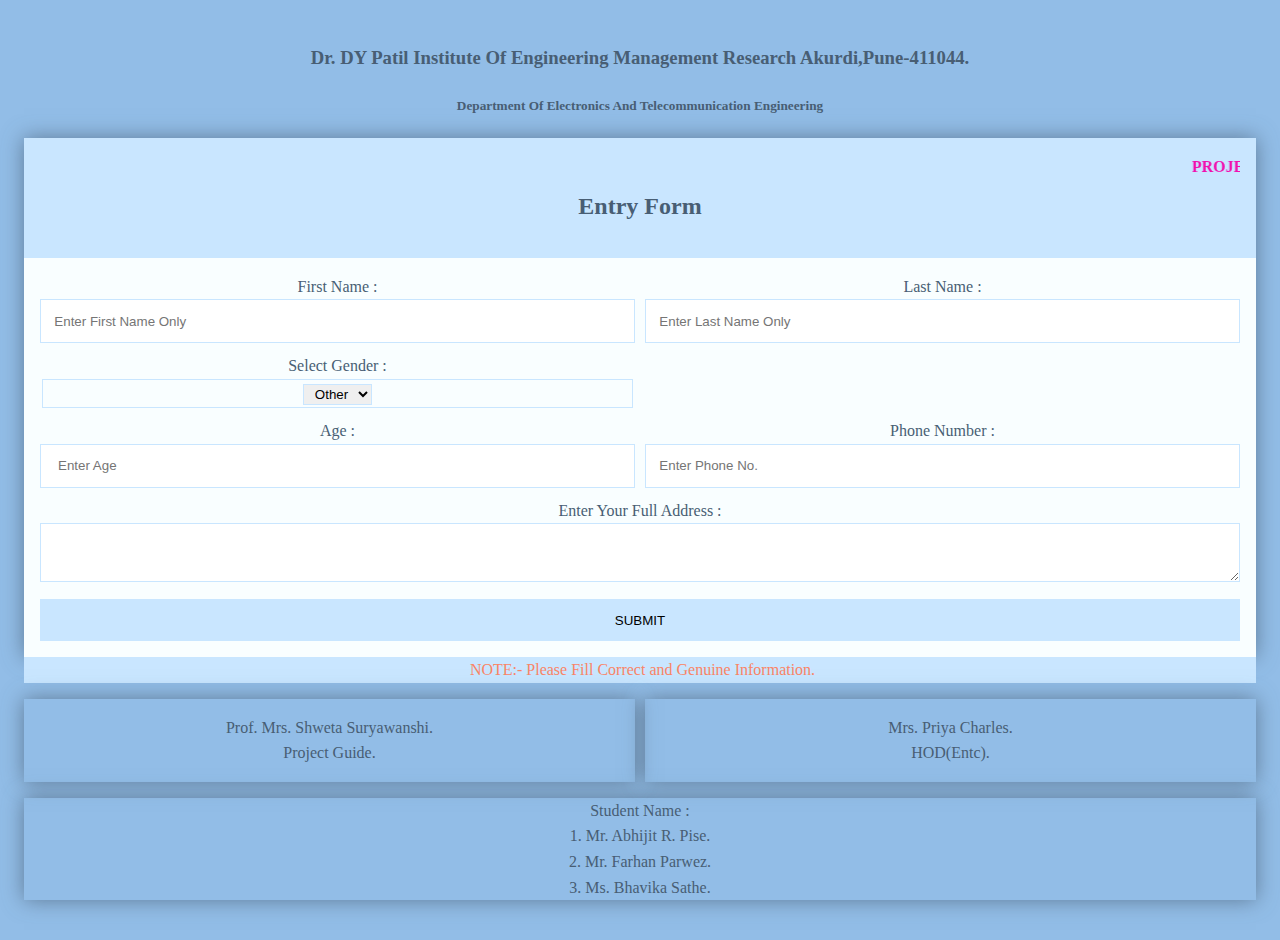
<file: contact/index.html>
<!DOCTYPE html>
<html lang="en">
<head>
  <meta charset="UTF-8">
  <meta name="viewport" content="width=device-width, initial-scale=1.0">
  <meta http-equiv="X-UA-Compatible" content="ie=edge">
  <title>Abhijit-Pise</title>
  <link rel="stylesheet" href="style.css">
</head>
<body>
  <div class="container">
    <h3 class="brand">Dr. DY Patil Institute Of Engineering Management Research Akurdi,Pune-411044.</h3>
    <h5 class="brand">Department Of Electronics And Telecommunication Engineering</h5>
    <div class="wrapper">
      <div class="head1">
           <marquee class="marquee" direction="left"><B>PROJECT NAME :-</B>  <q>IOT IN HEALTHCARE SECTOR- COVID-19 PATIENT MONITORING SYSTEM. </q> </marquee>
           <h2>Entry Form</h2> 
      </div>  
      <div class="contact"> 
            <div class="alert">Your Data Is Successfully Saved!...</div> 
        <form id="contactForm">
          <p>   
            <label for="First">First Name : </label>
            <input type="text" placeholder="Enter First Name Only" name="First" id="First" required>
          </p> 
          <p>       
            <label for="Last">Last Name : </label>
            <input type="text" placeholder="Enter Last Name Only" name="Last" id="Last" required>
          </p>
          <span class="sp">   
          <label for="fieldset">Select Gender : </label> 
          <fieldset class="fieldset"  >
              <select name="" id="fielset" class="fieldset" > 
                  <option value="Male">Male</option>
                  <option value="Female">Female</option>
                  <option value="Other" selected>Other</option> 
              </select>     
          </fieldset> 
          </span> 
          <br>  
          <p>
            <label for="Age">Age :</label>
            <input type="number" placeholder=" Enter Age " name="Age" id="Age"  required>
          </p>  
          <p>
            <label for="phone">Phone Number :</label>
            <input type="text" placeholder="Enter Phone No." name="phone" id="phone" required>
          </p>
          <p class="full">
            <label for="message">Enter Your Full Address :</label>
            <textarea name="message" rows="2" id="message" required></textarea>
          </p>
          <p class="full">
            <button type="submit">Submit</button>
          </p>
        </form>
      </div> 
    </div>
          <h4 class="head1 h4s">NOTE:- Please Fill Correct and Genuine Information.</h4>
     
    <footer class="foot">
      <div class="fsize">
         <ul>
           <li>Prof. Mrs. Shweta Suryawanshi.</li>
           <li> Project Guide.</li>
         </ul>
      </div> 
      <div class="fsize">
        <ul>
        <li>Mrs. Priya Charles.</li>
          <li> HOD(Entc).</li>
        </ul>
     </div>  
     
    </footer>
    <div class="fsize hod" >
      <ul>
        <li>Student Name :</li>
        <li>1. Mr. Abhijit R. Pise.</li>
        <li>2. Mr. Farhan Parwez.</li>
        <li>3. Ms. Bhavika Sathe.</li>
      </ul>
      
   </div> 
  </div>

  <!-- <script src="https://www.gstatic.com/firebasejs/4.3.0/firebase.js"></script> -->
  <!-- <script src="https://www.gstatic.com/firebasejs/8.3.1/firebase-analytics.js"></script> -->
  <script src="main.js"></script>
</body>
</html>
</file>
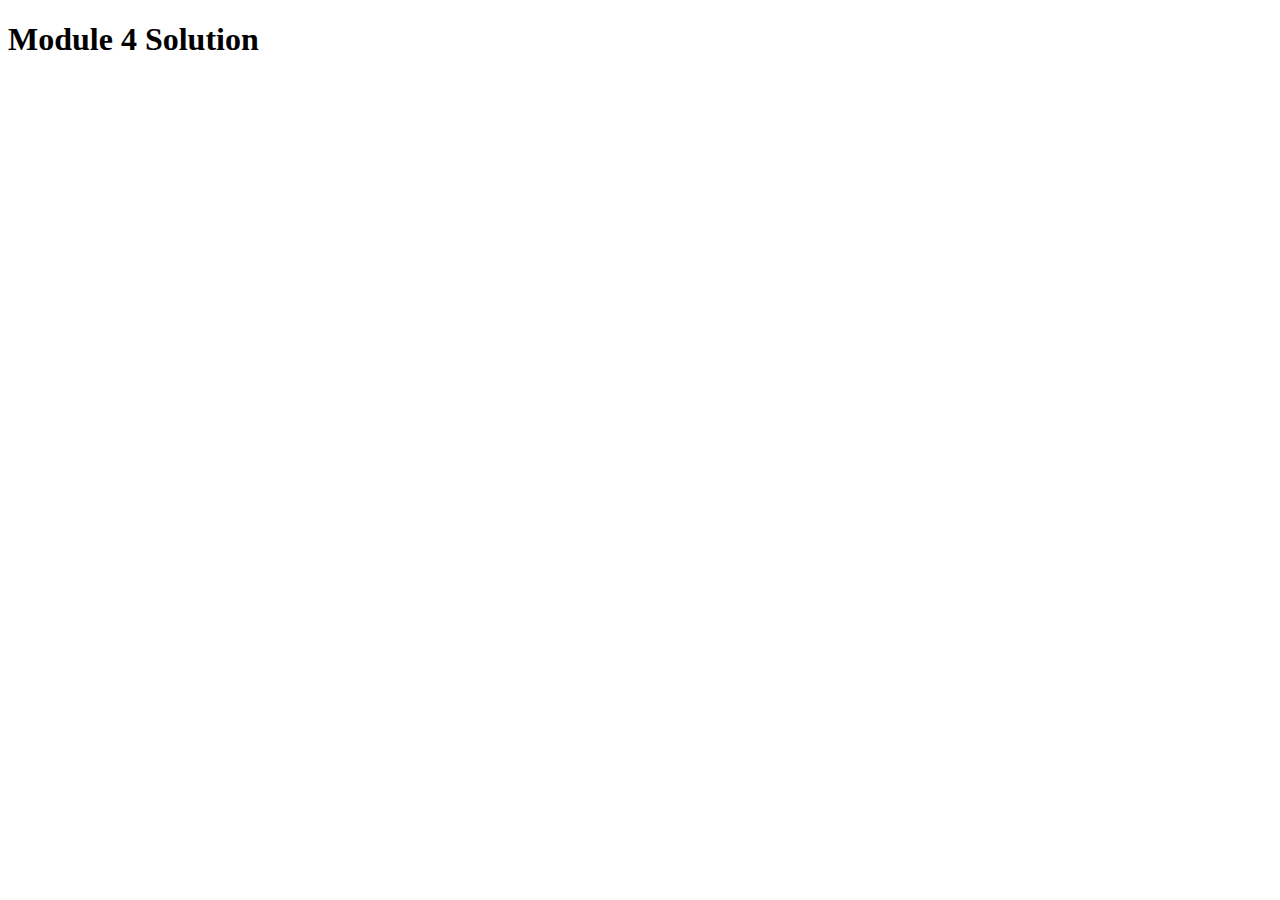
<file: week4coursera/index.html>
<!DOCTYPE html>
<html>
<head>
  <meta charset="utf-8">
  <title>Module 4 Solution Starter</title>
  <script src="hello.js"></script>
  <script src="bye.js"></script>
  <script src="scripts.js"></script>
</head>
<body>
  <h1>Module 4 Solution </h1>
</body>
</html>
</file>
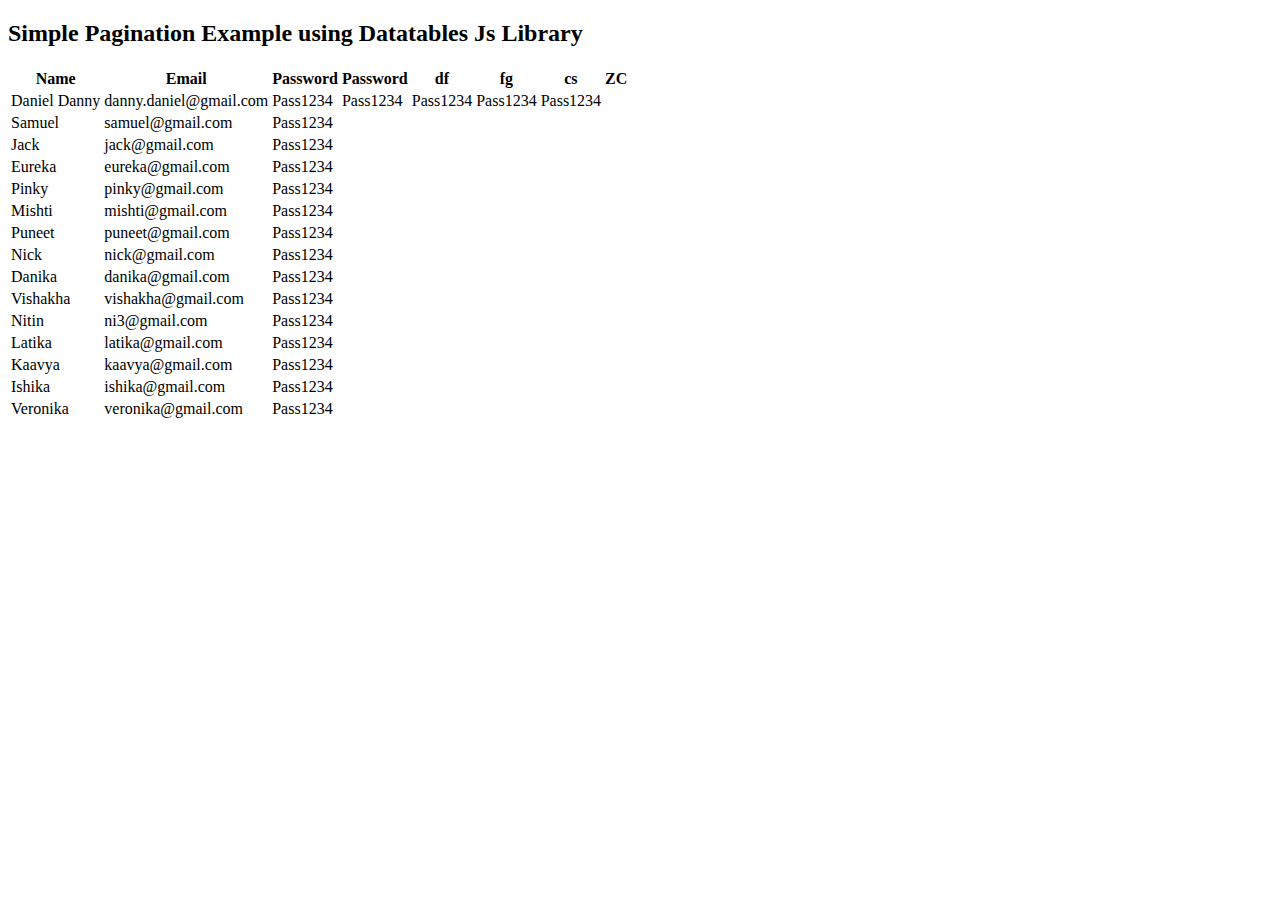
<file: table.html>
<!DOCTYPE html>
<html>
<head>
    <meta charset="utf-8" />
    <meta http-equiv="X-UA-Compatible" content="IE=edge">
    <title>Data Tables</title>
    <meta name="viewport" content="width=device-width, initial-scale=1">
    <link rel="stylesheet" href="https://stackpath.bootstrapcdn.com/bootstrap/4.2.1/css/bootstrap.min.css" integrity="sha384-GJzZqFGwb1QTTN6wy59ffF1BuGJpLSa9DkKMp0DgiMDm4iYMj70gZWKYbI706tWS" crossorigin="anonymous">
    <script src="https://code.jquery.com/jquery-3.3.1.slim.min.js" integrity="sha384-q8i/X+965DzO0rT7abK41JStQIAqVgRVzpbzo5smXKp4YfRvH+8abtTE1Pi6jizo" crossorigin="anonymous"></script>
    <script src="https://cdnjs.cloudflare.com/ajax/libs/popper.js/1.14.6/umd/popper.min.js" integrity="sha384-wHAiFfRlMFy6i5SRaxvfOCifBUQy1xHdJ/yoi7FRNXMRBu5WHdZYu1hA6ZOblgut" crossorigin="anonymous"></script>
    <script src="https://stackpath.bootstrapcdn.com/bootstrap/4.2.1/js/bootstrap.min.js" integrity="sha384-B0UglyR+jN6CkvvICOB2joaf5I4l3gm9GU6Hc1og6Ls7i6U/mkkaduKaBhlAXv9k" crossorigin="anonymous"></script>

    <script
  src="http://code.jquery.com/jquery-3.3.1.min.js"
  integrity="sha256-FgpCb/KJQlLNfOu91ta32o/NMZxltwRo8QtmkMRdAu8="
  crossorigin="anonymous"></script>
  <link rel="stylesheet" href="https://cdn.datatables.net/1.10.19/css/jquery.dataTables.min.css">
  <script src="https://cdn.datatables.net/1.10.19/js/jquery.dataTables.min.js" ></script>
</head>
<body>
<div class="container">
    <h2>Simple Pagination Example using Datatables Js Library</h2>
    <table class="table table-fluid" id="myTable">
    <thead>
    <tr><th>Name</th><th>Email</th><th>Password</th><th>Password</th><th>df</th><th>fg</th><th>cs</th><th>ZC</th></tr>
    </thead>
    <tbody>
    <tr><td>Daniel Danny</td><td>danny.daniel@gmail.com</td><td>Pass1234</td><td>Pass1234</td><td>Pass1234</td><td>Pass1234</td><td>Pass1234</td></tr>
    <tr><td>Samuel</td><td>samuel@gmail.com</td><td>Pass1234</td></tr>
    <tr><td>Jack</td><td>jack@gmail.com</td><td>Pass1234</td></tr>
    <tr><td>Eureka</td><td>eureka@gmail.com</td><td>Pass1234</td></tr>
    <tr><td>Pinky</td><td>pinky@gmail.com</td><td>Pass1234</td></tr>
    <tr><td>Mishti</td><td>mishti@gmail.com</td><td>Pass1234</td></tr>
    <tr><td>Puneet</td><td>puneet@gmail.com</td><td>Pass1234</td></tr>
    <tr><td>Nick</td><td>nick@gmail.com</td><td>Pass1234</td></tr>
    <tr><td>Danika</td><td>danika@gmail.com</td><td>Pass1234</td></tr>
    <tr><td>Vishakha</td><td>vishakha@gmail.com</td><td>Pass1234</td></tr>
    <tr><td>Nitin</td><td>ni3@gmail.com</td><td>Pass1234</td></tr>
    <tr><td>Latika</td><td>latika@gmail.com</td><td>Pass1234</td></tr>
    <tr><td>Kaavya</td><td>kaavya@gmail.com</td><td>Pass1234</td></tr>
    <tr><td>Ishika</td><td>ishika@gmail.com</td><td>Pass1234</td></tr>
    <tr><td>Veronika</td><td>veronika@gmail.com</td><td>Pass1234</td></tr>
    </tbody>
    </table>
</div>

<script>
    $(document).ready( function () {
    $('#myTable').DataTable();
} );
    </script>
</body>
</html>
</file>
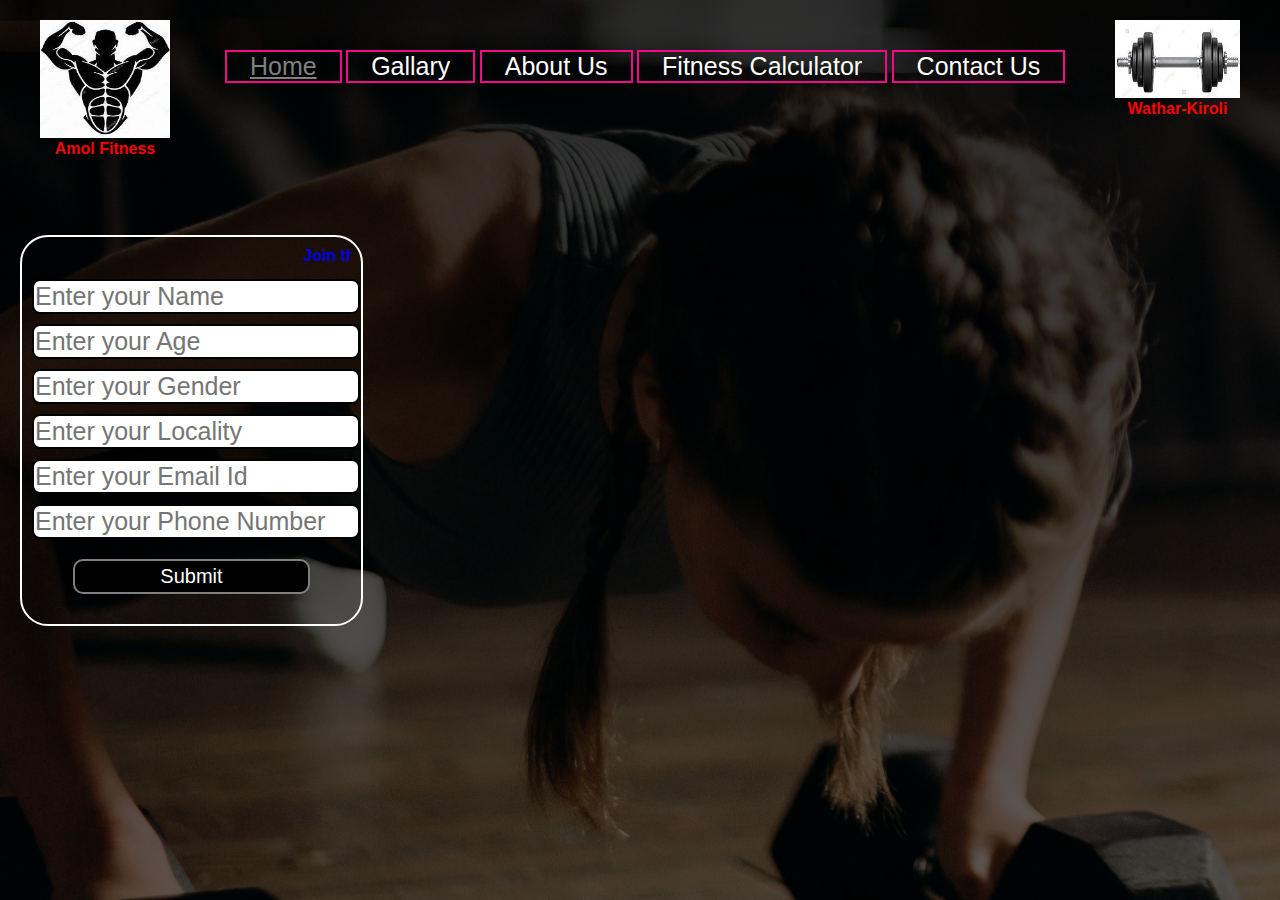
<file: gym/amol.html>
<!DOCTYPE html>
<html lang="en">
<head>
    <meta charset="UTF-8">
    <meta http-equiv="X-UA-Compatible" content="IE=edge">
    <meta name="viewport" content="width=device-width, initial-scale=1.0">
   <link rel="stylesheet" href="style.css">
    <title>Amol-GYM</title>
</head>


<body>
    <header id="header">
<!-- Left box for logo -->
        <div id="left" >
            <!-- <img src="img.jpg" alt=""> -->
            <img src="logo1.jpg" alt="">
            <div id="logoname">Amol Fitness</div>
        </div>
<!-- Mid box for navbar -->
        <div id="mid" >
            <ul class="navbar">
                <li><a href="#" class="active">Home</a></li>
                <li><a href="#" >Gallary</a></li>
                <li><a href="#">About Us</a></li>
                <li><a href="#">Fitness Calculator</a></li>
                <li><a href="#">Contact Us</a></li>
            </ul>
        </div>

<!-- Right box for buttons -->
        <div id="right">
             <img src="logo.jpg" alt="">
            <div id="logoname">Wathar-Kiroli</div>
        </div>
    </header>
    
    <div class="container">
       <marquee><strong>Join the <u>best</u> GYM of Wathar now </strong></marquee> 
        <form action="" method="GET">
            <div class="form-group">
                <input type="text" required  name="" placeholder="Enter your Name">
            </div>
            <div class="form-group">
                <input type="number" required  name="" placeholder="Enter your Age">
            </div>
            <div class="form-group">
                <input type="text" required name="" placeholder="Enter your Gender">
            </div>
            <div class="form-group">
                <input type="text" required name="" placeholder="Enter your Locality">
            </div>
            <div class="form-group">
                <input type="email" name="" placeholder="Enter your Email Id">
            </div>
            <div class="form-group">
                <input type="number" required name="" placeholder="Enter your Phone Number">
            </div>
            <button class="btn">Submit</button>
        </form>
    </div>
</body>
</html>
</file>
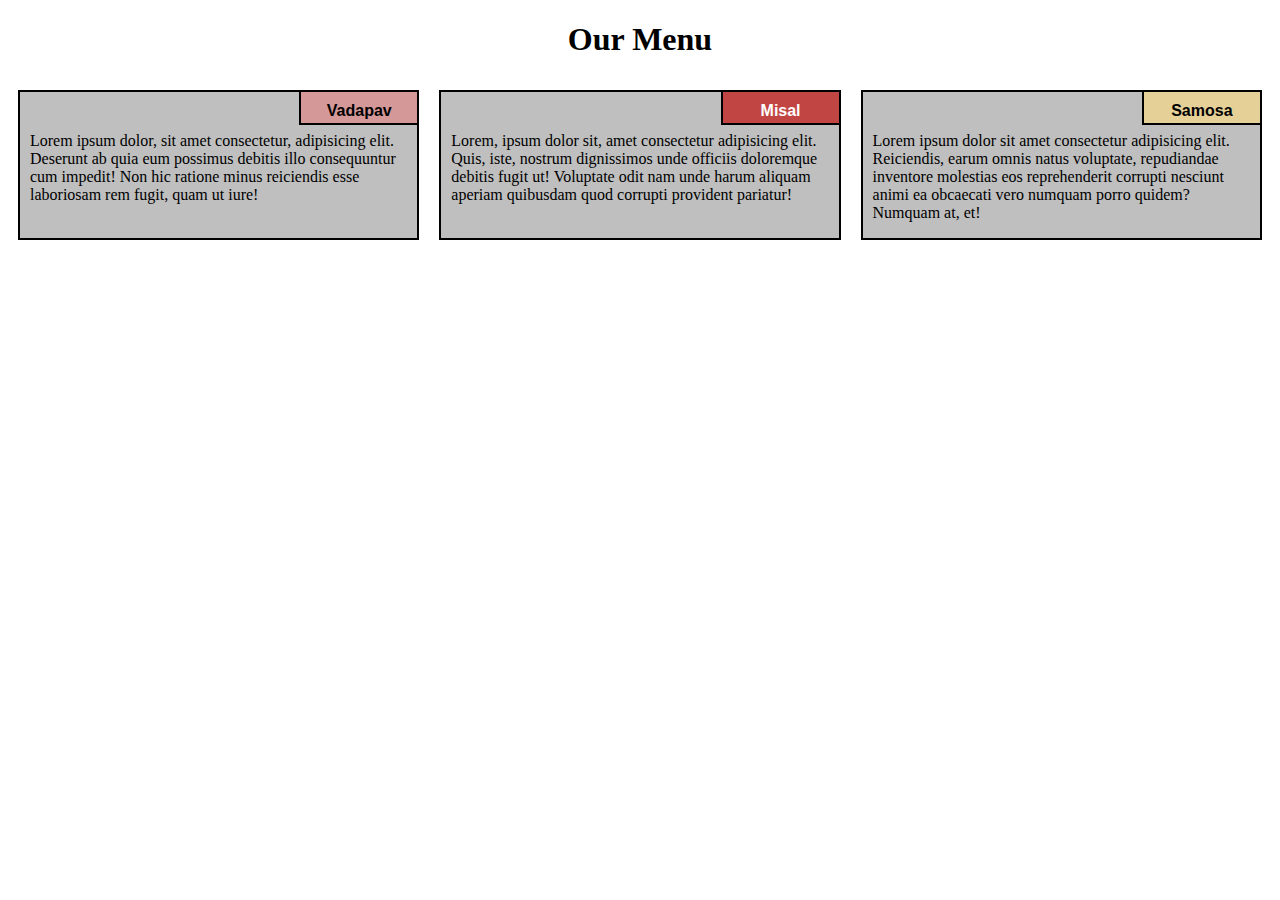
<file: week2coursera/abhijit.html>
<!DOCTYPE html>
<html lang="en">

<head>
    <meta charset="UTF-8">
    <meta http-equiv="X-UA-Compatible" content="IE=edge">
    <meta name="viewport" content="width=device-width, initial-scale=1.0">
    <link rel="stylesheet" href="style.css">
    <title>coursera week2 assignment</title>
    <meta name="Author name" content="Abhijit pise">
</head>

<body>
    <div id="one">
        <h1>Our Menu</h1>
            <div class="col-lg-4 col-md-6 col-sm-12" id="two">
                <p id="p1">Vadapav</p>
                <p>Lorem ipsum dolor, sit amet consectetur, adipisicing elit. Deserunt ab quia eum possimus debitis illo
                 consequuntur cum impedit! Non hic ratione minus reiciendis esse laboriosam rem fugit, quam ut iure!</p>
            </div>

            <div class="col-lg-4 col-md-6 col-sm-12" id="three">
                <p id="p2">Misal</p>
                <p>Lorem, ipsum dolor sit, amet consectetur adipisicing elit. Quis, iste, nostrum dignissimos unde officiis
                    doloremque debitis fugit ut! Voluptate odit nam unde harum aliquam aperiam quibusdam quod corrupti
                     provident pariatur!</p>
            </div>

            <div class="col-lg-4 col-md-12 col-sm-12" id="four">
                <p id="p3">Samosa</p>
                <p>Lorem ipsum dolor sit amet consectetur adipisicing elit. Reiciendis, earum omnis natus voluptate,
                    repudiandae inventore molestias eos reprehenderit corrupti nesciunt animi ea obcaecati vero numquam
                    porro quidem? Numquam at, et!</p>
            </div>

    </div>

</body>

</html>
</file>
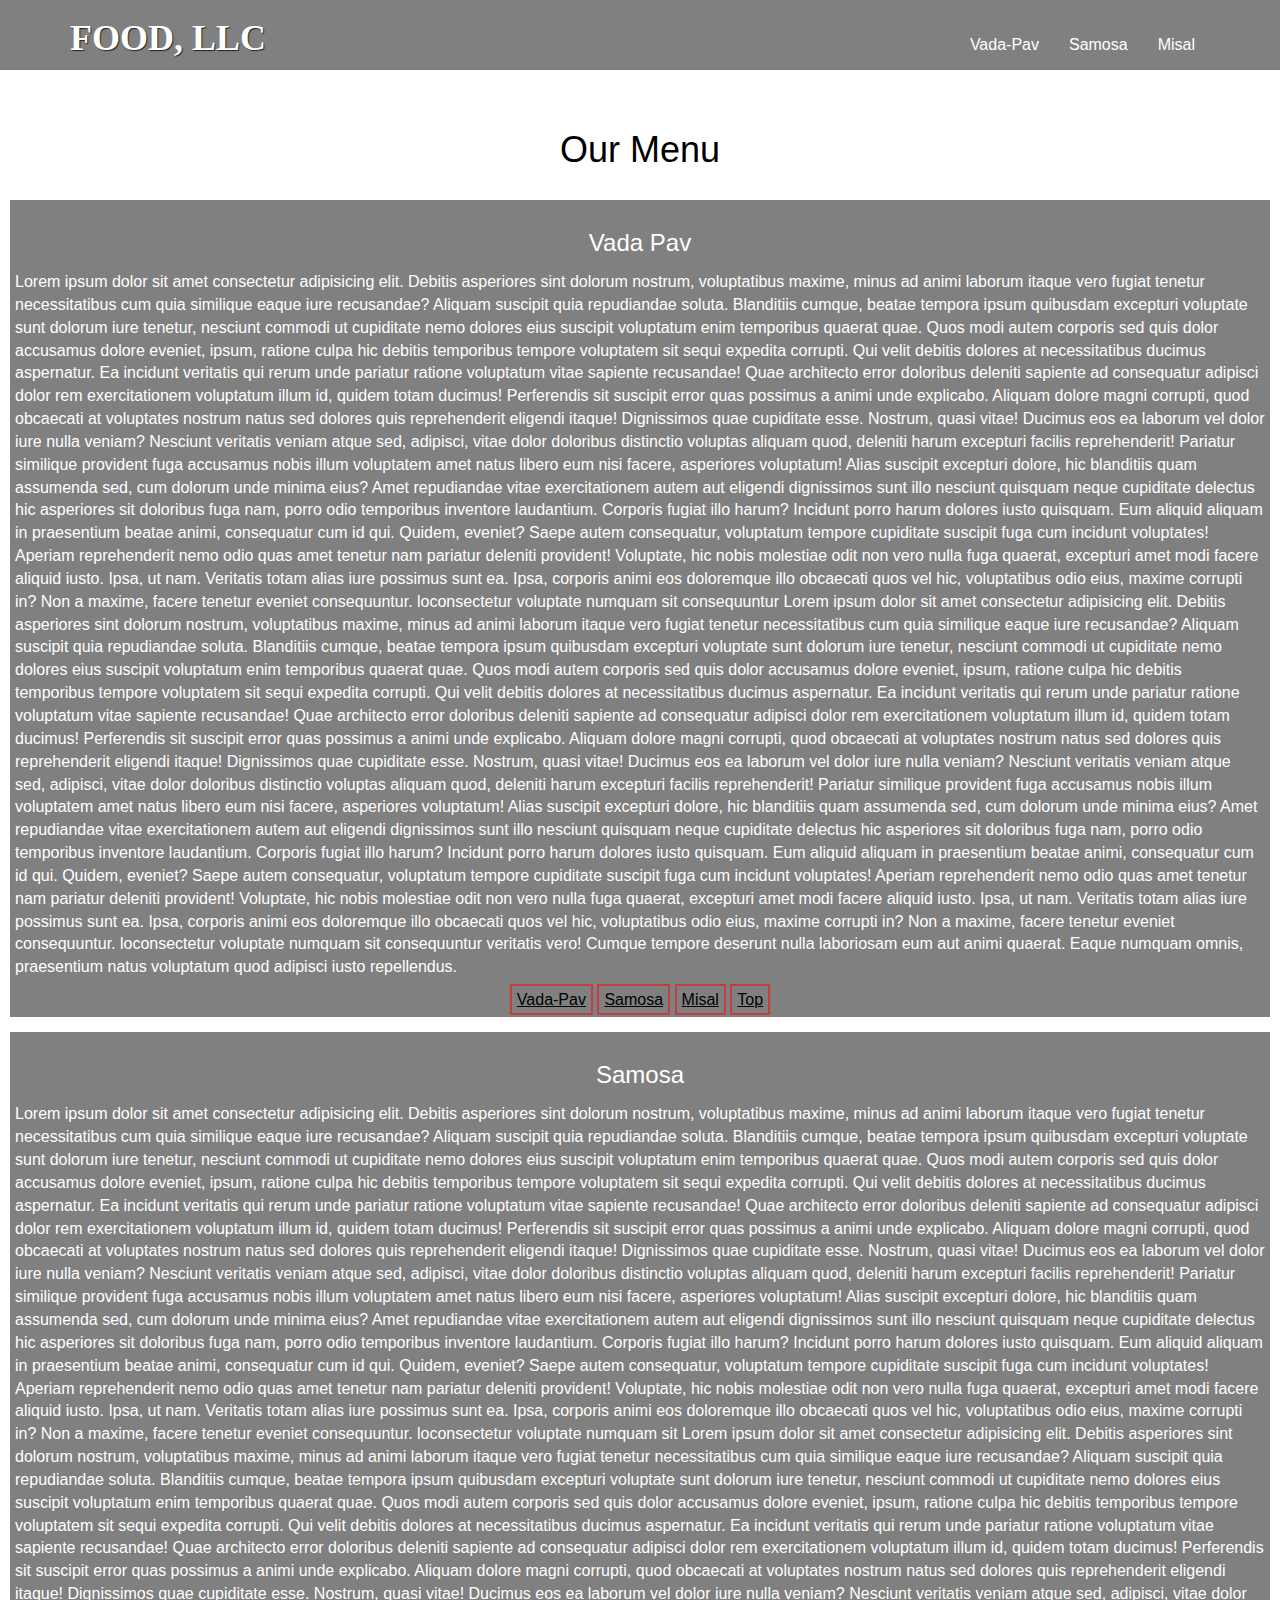
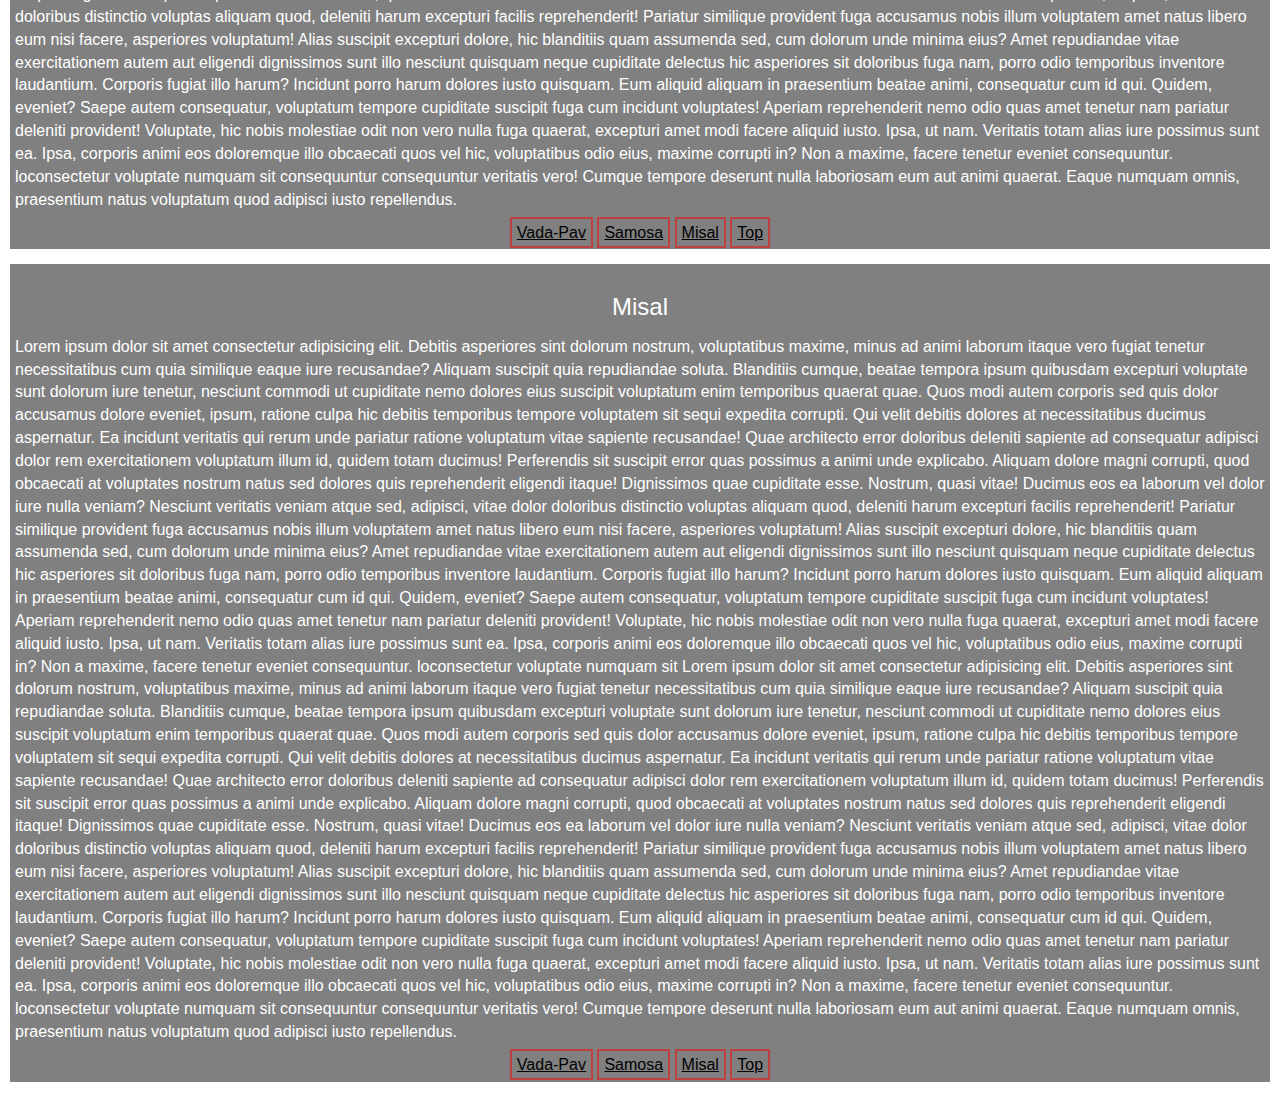
<file: week3coursera/abhijit.html>
<!doctype html>
<html lang="en">
  <head>
    <meta charset="utf-8">
    <meta http-equiv="X-UA-Compatible" content="IE=edge">
    <meta name="viewport" content="width=device-width, initial-scale=1">
    <title>coursera week3 assignment</title>
    <meta name="Author name" content="Abhijit pise">
    <link rel="stylesheet" href="bootstrap.min.css">
    <link rel="stylesheet" href="style.css">
   
  </head>
<body>
  <a id="0"></a> <a href="4"></a>
    <header>
        <nav id="header-nav" class="navbar navbar-default">
          <div class="container">
            <div class="navbar-header">
              
              <div class="navbar-brand">
                <a href="#4"><h1>Food, LLC</h1></a>
               
              </div>
    
              <button type="button" class="navbar-toggle collapsed" data-toggle="collapse" data-target="#collapsable-nav" aria-expanded="false">
                <span class="sr-only">Toggle navigation</span>
                <span class="icon-bar"></span>
                <span class="icon-bar"></span>
                <span class="icon-bar"></span>
              </button>
            </div>
            
            <div id="collapsable-nav" class="collapse navbar-collapse">
               <ul id="nav-list" class="nav navbar-nav navbar-right">
                <li>
                  <a href="#1">
                   <br class="hidden-xs"> Vada-Pav</a>
                </li>
                <li>
                  <a href="#2">
                    <br class="hidden-xs"> Samosa</a>
                </li>
                <li>
                  <a href="#3">
                    <br class="hidden-xs"> Misal</a>
                </li>
               
              </ul>
            </div>
          </div>
        </nav>
      </header>
      <div id="Menu-bar">
        <h1>Our Menu</h1>
    </div>
    <div  id="par"  >
      <a name="1"></a>
        <h3 id="Vada-Pav" >Vada Pav</h3>
       <p> Lorem ipsum dolor sit amet consectetur adipisicing elit. Debitis asperiores sint dolorum nostrum, voluptatibus maxime, minus ad animi laborum itaque vero fugiat tenetur necessitatibus cum quia similique eaque iure recusandae?
       Aliquam suscipit quia repudiandae soluta. Blanditiis cumque, beatae tempora ipsum quibusdam excepturi voluptate sunt dolorum iure tenetur, nesciunt commodi ut cupiditate nemo dolores eius suscipit voluptatum enim temporibus quaerat quae.
       Quos modi autem corporis sed quis dolor accusamus dolore eveniet, ipsum, ratione culpa hic debitis temporibus tempore voluptatem sit sequi expedita corrupti. Qui velit debitis dolores at necessitatibus ducimus aspernatur.
       Ea incidunt veritatis qui rerum unde pariatur ratione voluptatum vitae sapiente recusandae! Quae architecto error doloribus deleniti sapiente ad consequatur adipisci dolor rem exercitationem voluptatum illum id, quidem totam ducimus!
       Perferendis sit suscipit error quas possimus a animi unde explicabo. Aliquam dolore magni corrupti, quod obcaecati at voluptates nostrum natus sed dolores quis reprehenderit eligendi itaque! Dignissimos quae cupiditate esse.
       Nostrum, quasi vitae! Ducimus eos ea laborum vel dolor iure nulla veniam? Nesciunt veritatis veniam atque sed, adipisci, vitae dolor doloribus distinctio voluptas aliquam quod, deleniti harum excepturi facilis reprehenderit!
       Pariatur similique provident fuga accusamus nobis illum voluptatem amet natus libero eum nisi facere, asperiores voluptatum! Alias suscipit excepturi dolore, hic blanditiis quam assumenda sed, cum dolorum unde minima eius?
       Amet repudiandae vitae exercitationem autem aut eligendi dignissimos sunt illo nesciunt quisquam neque cupiditate delectus hic asperiores sit doloribus fuga nam, porro odio temporibus inventore laudantium. Corporis fugiat illo harum?
       Incidunt porro harum dolores iusto quisquam. Eum aliquid aliquam in praesentium beatae animi, consequatur cum id qui. Quidem, eveniet? Saepe autem consequatur, voluptatum tempore cupiditate suscipit fuga cum incidunt voluptates!
       Aperiam reprehenderit nemo odio quas amet tenetur nam pariatur deleniti provident! Voluptate, hic nobis molestiae odit non vero nulla fuga quaerat, excepturi amet modi facere aliquid iusto. Ipsa, ut nam.
       Veritatis totam alias iure possimus sunt ea. Ipsa, corporis animi eos doloremque illo obcaecati quos vel hic, voluptatibus odio eius, maxime corrupti in? Non a maxime, facere tenetur eveniet consequuntur.
       loconsectetur voluptate numquam sit consequuntur  Lorem ipsum dolor sit amet consectetur adipisicing elit. Debitis asperiores sint dolorum nostrum, voluptatibus maxime, minus ad animi laborum itaque vero fugiat tenetur necessitatibus cum quia similique eaque iure recusandae?
       Aliquam suscipit quia repudiandae soluta. Blanditiis cumque, beatae tempora ipsum quibusdam excepturi voluptate sunt dolorum iure tenetur, nesciunt commodi ut cupiditate nemo dolores eius suscipit voluptatum enim temporibus quaerat quae.
       Quos modi autem corporis sed quis dolor accusamus dolore eveniet, ipsum, ratione culpa hic debitis temporibus tempore voluptatem sit sequi expedita corrupti. Qui velit debitis dolores at necessitatibus ducimus aspernatur.
       Ea incidunt veritatis qui rerum unde pariatur ratione voluptatum vitae sapiente recusandae! Quae architecto error doloribus deleniti sapiente ad consequatur adipisci dolor rem exercitationem voluptatum illum id, quidem totam ducimus!
       Perferendis sit suscipit error quas possimus a animi unde explicabo. Aliquam dolore magni corrupti, quod obcaecati at voluptates nostrum natus sed dolores quis reprehenderit eligendi itaque! Dignissimos quae cupiditate esse.
       Nostrum, quasi vitae! Ducimus eos ea laborum vel dolor iure nulla veniam? Nesciunt veritatis veniam atque sed, adipisci, vitae dolor doloribus distinctio voluptas aliquam quod, deleniti harum excepturi facilis reprehenderit!
       Pariatur similique provident fuga accusamus nobis illum voluptatem amet natus libero eum nisi facere, asperiores voluptatum! Alias suscipit excepturi dolore, hic blanditiis quam assumenda sed, cum dolorum unde minima eius?
       Amet repudiandae vitae exercitationem autem aut eligendi dignissimos sunt illo nesciunt quisquam neque cupiditate delectus hic asperiores sit doloribus fuga nam, porro odio temporibus inventore laudantium. Corporis fugiat illo harum?
       Incidunt porro harum dolores iusto quisquam. Eum aliquid aliquam in praesentium beatae animi, consequatur cum id qui. Quidem, eveniet? Saepe autem consequatur, voluptatum tempore cupiditate suscipit fuga cum incidunt voluptates!
       Aperiam reprehenderit nemo odio quas amet tenetur nam pariatur deleniti provident! Voluptate, hic nobis molestiae odit non vero nulla fuga quaerat, excepturi amet modi facere aliquid iusto. Ipsa, ut nam.
       Veritatis totam alias iure possimus sunt ea. Ipsa, corporis animi eos doloremque illo obcaecati quos vel hic, voluptatibus odio eius, maxime corrupti in? Non a maxime, facere tenetur eveniet consequuntur.
       loconsectetur voluptate numquam sit consequuntur veritatis vero! Cumque tempore deserunt nulla laboriosam eum aut animi quaerat. Eaque numquam omnis, praesentium natus voluptatum quod adipisci iusto repellendus.</p>
       <div class="cen"><a href="#1" class="linked" >Vada-Pav</a> <a href="#2" class="linked">Samosa</a>  <a href="#3" class="linked">Misal</a>  <a href="#0" class="linked">Top</a></div>
      </div>
    <div  id="par" >
      <a name="2"></a> 
        <h3 id="Vada-Pav" >Samosa</h3>
       <p>Lorem ipsum dolor sit amet consectetur adipisicing elit. Debitis asperiores sint dolorum nostrum, voluptatibus maxime, minus ad animi laborum itaque vero fugiat tenetur necessitatibus cum quia similique eaque iure recusandae?
       Aliquam suscipit quia repudiandae soluta. Blanditiis cumque, beatae tempora ipsum quibusdam excepturi voluptate sunt dolorum iure tenetur, nesciunt commodi ut cupiditate nemo dolores eius suscipit voluptatum enim temporibus quaerat quae.
       Quos modi autem corporis sed quis dolor accusamus dolore eveniet, ipsum, ratione culpa hic debitis temporibus tempore voluptatem sit sequi expedita corrupti. Qui velit debitis dolores at necessitatibus ducimus aspernatur.
       Ea incidunt veritatis qui rerum unde pariatur ratione voluptatum vitae sapiente recusandae! Quae architecto error doloribus deleniti sapiente ad consequatur adipisci dolor rem exercitationem voluptatum illum id, quidem totam ducimus!
       Perferendis sit suscipit error quas possimus a animi unde explicabo. Aliquam dolore magni corrupti, quod obcaecati at voluptates nostrum natus sed dolores quis reprehenderit eligendi itaque! Dignissimos quae cupiditate esse.
       Nostrum, quasi vitae! Ducimus eos ea laborum vel dolor iure nulla veniam? Nesciunt veritatis veniam atque sed, adipisci, vitae dolor doloribus distinctio voluptas aliquam quod, deleniti harum excepturi facilis reprehenderit!
       Pariatur similique provident fuga accusamus nobis illum voluptatem amet natus libero eum nisi facere, asperiores voluptatum! Alias suscipit excepturi dolore, hic blanditiis quam assumenda sed, cum dolorum unde minima eius?
       Amet repudiandae vitae exercitationem autem aut eligendi dignissimos sunt illo nesciunt quisquam neque cupiditate delectus hic asperiores sit doloribus fuga nam, porro odio temporibus inventore laudantium. Corporis fugiat illo harum?
       Incidunt porro harum dolores iusto quisquam. Eum aliquid aliquam in praesentium beatae animi, consequatur cum id qui. Quidem, eveniet? Saepe autem consequatur, voluptatum tempore cupiditate suscipit fuga cum incidunt voluptates!
       Aperiam reprehenderit nemo odio quas amet tenetur nam pariatur deleniti provident! Voluptate, hic nobis molestiae odit non vero nulla fuga quaerat, excepturi amet modi facere aliquid iusto. Ipsa, ut nam.
       Veritatis totam alias iure possimus sunt ea. Ipsa, corporis animi eos doloremque illo obcaecati quos vel hic, voluptatibus odio eius, maxime corrupti in? Non a maxime, facere tenetur eveniet consequuntur.
       loconsectetur voluptate numquam sit  Lorem ipsum dolor sit amet consectetur adipisicing elit. Debitis asperiores sint dolorum nostrum, voluptatibus maxime, minus ad animi laborum itaque vero fugiat tenetur necessitatibus cum quia similique eaque iure recusandae?
       Aliquam suscipit quia repudiandae soluta. Blanditiis cumque, beatae tempora ipsum quibusdam excepturi voluptate sunt dolorum iure tenetur, nesciunt commodi ut cupiditate nemo dolores eius suscipit voluptatum enim temporibus quaerat quae.
       Quos modi autem corporis sed quis dolor accusamus dolore eveniet, ipsum, ratione culpa hic debitis temporibus tempore voluptatem sit sequi expedita corrupti. Qui velit debitis dolores at necessitatibus ducimus aspernatur.
       Ea incidunt veritatis qui rerum unde pariatur ratione voluptatum vitae sapiente recusandae! Quae architecto error doloribus deleniti sapiente ad consequatur adipisci dolor rem exercitationem voluptatum illum id, quidem totam ducimus!
       Perferendis sit suscipit error quas possimus a animi unde explicabo. Aliquam dolore magni corrupti, quod obcaecati at voluptates nostrum natus sed dolores quis reprehenderit eligendi itaque! Dignissimos quae cupiditate esse.
       Nostrum, quasi vitae! Ducimus eos ea laborum vel dolor iure nulla veniam? Nesciunt veritatis veniam atque sed, adipisci, vitae dolor doloribus distinctio voluptas aliquam quod, deleniti harum excepturi facilis reprehenderit!
       Pariatur similique provident fuga accusamus nobis illum voluptatem amet natus libero eum nisi facere, asperiores voluptatum! Alias suscipit excepturi dolore, hic blanditiis quam assumenda sed, cum dolorum unde minima eius?
       Amet repudiandae vitae exercitationem autem aut eligendi dignissimos sunt illo nesciunt quisquam neque cupiditate delectus hic asperiores sit doloribus fuga nam, porro odio temporibus inventore laudantium. Corporis fugiat illo harum?
       Incidunt porro harum dolores iusto quisquam. Eum aliquid aliquam in praesentium beatae animi, consequatur cum id qui. Quidem, eveniet? Saepe autem consequatur, voluptatum tempore cupiditate suscipit fuga cum incidunt voluptates!
       Aperiam reprehenderit nemo odio quas amet tenetur nam pariatur deleniti provident! Voluptate, hic nobis molestiae odit non vero nulla fuga quaerat, excepturi amet modi facere aliquid iusto. Ipsa, ut nam.
       Veritatis totam alias iure possimus sunt ea. Ipsa, corporis animi eos doloremque illo obcaecati quos vel hic, voluptatibus odio eius, maxime corrupti in? Non a maxime, facere tenetur eveniet consequuntur.
       loconsectetur voluptate numquam sit consequuntur consequuntur veritatis vero! Cumque tempore deserunt nulla laboriosam eum aut animi quaerat. Eaque numquam omnis, praesentium natus voluptatum quod adipisci iusto repellendus.</p>
       <div class="cen"><a href="#1" class="linked" >Vada-Pav</a> <a href="#2" class="linked">Samosa</a>  <a href="#3" class="linked">Misal</a>  <a href="#0" class="linked">Top</a></div>
      </div>
    <div  id="par" >
      <a name="3"></a>
        <h3 id="Vada-Pav" >Misal</h3>
       <p>Lorem ipsum dolor sit amet consectetur adipisicing elit. Debitis asperiores sint dolorum nostrum, voluptatibus maxime, minus ad animi laborum itaque vero fugiat tenetur necessitatibus cum quia similique eaque iure recusandae?
       Aliquam suscipit quia repudiandae soluta. Blanditiis cumque, beatae tempora ipsum quibusdam excepturi voluptate sunt dolorum iure tenetur, nesciunt commodi ut cupiditate nemo dolores eius suscipit voluptatum enim temporibus quaerat quae.
       Quos modi autem corporis sed quis dolor accusamus dolore eveniet, ipsum, ratione culpa hic debitis temporibus tempore voluptatem sit sequi expedita corrupti. Qui velit debitis dolores at necessitatibus ducimus aspernatur.
       Ea incidunt veritatis qui rerum unde pariatur ratione voluptatum vitae sapiente recusandae! Quae architecto error doloribus deleniti sapiente ad consequatur adipisci dolor rem exercitationem voluptatum illum id, quidem totam ducimus!
       Perferendis sit suscipit error quas possimus a animi unde explicabo. Aliquam dolore magni corrupti, quod obcaecati at voluptates nostrum natus sed dolores quis reprehenderit eligendi itaque! Dignissimos quae cupiditate esse.
       Nostrum, quasi vitae! Ducimus eos ea laborum vel dolor iure nulla veniam? Nesciunt veritatis veniam atque sed, adipisci, vitae dolor doloribus distinctio voluptas aliquam quod, deleniti harum excepturi facilis reprehenderit!
       Pariatur similique provident fuga accusamus nobis illum voluptatem amet natus libero eum nisi facere, asperiores voluptatum! Alias suscipit excepturi dolore, hic blanditiis quam assumenda sed, cum dolorum unde minima eius?
       Amet repudiandae vitae exercitationem autem aut eligendi dignissimos sunt illo nesciunt quisquam neque cupiditate delectus hic asperiores sit doloribus fuga nam, porro odio temporibus inventore laudantium. Corporis fugiat illo harum?
       Incidunt porro harum dolores iusto quisquam. Eum aliquid aliquam in praesentium beatae animi, consequatur cum id qui. Quidem, eveniet? Saepe autem consequatur, voluptatum tempore cupiditate suscipit fuga cum incidunt voluptates!
       Aperiam reprehenderit nemo odio quas amet tenetur nam pariatur deleniti provident! Voluptate, hic nobis molestiae odit non vero nulla fuga quaerat, excepturi amet modi facere aliquid iusto. Ipsa, ut nam.
       Veritatis totam alias iure possimus sunt ea. Ipsa, corporis animi eos doloremque illo obcaecati quos vel hic, voluptatibus odio eius, maxime corrupti in? Non a maxime, facere tenetur eveniet consequuntur.
       loconsectetur voluptate numquam sit  Lorem ipsum dolor sit amet consectetur adipisicing elit. Debitis asperiores sint dolorum nostrum, voluptatibus maxime, minus ad animi laborum itaque vero fugiat tenetur necessitatibus cum quia similique eaque iure recusandae?
       Aliquam suscipit quia repudiandae soluta. Blanditiis cumque, beatae tempora ipsum quibusdam excepturi voluptate sunt dolorum iure tenetur, nesciunt commodi ut cupiditate nemo dolores eius suscipit voluptatum enim temporibus quaerat quae.
       Quos modi autem corporis sed quis dolor accusamus dolore eveniet, ipsum, ratione culpa hic debitis temporibus tempore voluptatem sit sequi expedita corrupti. Qui velit debitis dolores at necessitatibus ducimus aspernatur.
       Ea incidunt veritatis qui rerum unde pariatur ratione voluptatum vitae sapiente recusandae! Quae architecto error doloribus deleniti sapiente ad consequatur adipisci dolor rem exercitationem voluptatum illum id, quidem totam ducimus!
       Perferendis sit suscipit error quas possimus a animi unde explicabo. Aliquam dolore magni corrupti, quod obcaecati at voluptates nostrum natus sed dolores quis reprehenderit eligendi itaque! Dignissimos quae cupiditate esse.
       Nostrum, quasi vitae! Ducimus eos ea laborum vel dolor iure nulla veniam? Nesciunt veritatis veniam atque sed, adipisci, vitae dolor doloribus distinctio voluptas aliquam quod, deleniti harum excepturi facilis reprehenderit!
       Pariatur similique provident fuga accusamus nobis illum voluptatem amet natus libero eum nisi facere, asperiores voluptatum! Alias suscipit excepturi dolore, hic blanditiis quam assumenda sed, cum dolorum unde minima eius?
       Amet repudiandae vitae exercitationem autem aut eligendi dignissimos sunt illo nesciunt quisquam neque cupiditate delectus hic asperiores sit doloribus fuga nam, porro odio temporibus inventore laudantium. Corporis fugiat illo harum?
       Incidunt porro harum dolores iusto quisquam. Eum aliquid aliquam in praesentium beatae animi, consequatur cum id qui. Quidem, eveniet? Saepe autem consequatur, voluptatum tempore cupiditate suscipit fuga cum incidunt voluptates!
       Aperiam reprehenderit nemo odio quas amet tenetur nam pariatur deleniti provident! Voluptate, hic nobis molestiae odit non vero nulla fuga quaerat, excepturi amet modi facere aliquid iusto. Ipsa, ut nam.
       Veritatis totam alias iure possimus sunt ea. Ipsa, corporis animi eos doloremque illo obcaecati quos vel hic, voluptatibus odio eius, maxime corrupti in? Non a maxime, facere tenetur eveniet consequuntur.
       loconsectetur voluptate numquam sit consequuntur consequuntur veritatis vero! Cumque tempore deserunt nulla laboriosam eum aut animi quaerat. Eaque numquam omnis, praesentium natus voluptatum quod adipisci iusto repellendus.</p>
       <div class="cen"><a href="#1" class="linked" >Vada-Pav</a> <a href="#2" class="linked">Samosa</a>  <a href="#3" class="linked">Misal</a>  <a href="#0" class="linked">Top</a></div>
      </div>
    
     
  
  <!-- jQuery (Bootstrap JS plugins depend on it) -->
  <script src="jquery-2.1.4.min.js"></script>
  <script src="bootstrap.min.js"></script>
  <!-- <script src="js/script.js"></script> -->
</body>
</html>
</file>
<file: contact/style.css>
*{
  box-sizing: border-box;
}

body{
  background:#92bde7;
  color:#485e74;
  line-height:1.6;
  font-family:'Times New Roman', Times, serif;
  padding:0em;
}

.container{
  max-width:1296px;
  margin-left:auto;
  margin-right:auto;
  padding:1em;
}

.brand{
  text-align: center;
}

.wrapper{
  box-shadow: 0 0 20px 0 rgba(72,94,116,0.7);
}
.wrapper > *{
  padding: 1em;
}

.head1{
  background:#c9e6ff;
}
.head1 h2, .head1 ul {
  text-align: center;
  margin:0 0 1rem 0;
}


marquee{
  color: rgb(241, 15, 174);
}

.contact{
  background:#f9feff;
}

/* data collections */
.contact form{
  display: grid;
  grid-template-columns: 1fr 1fr;
  grid-gap:10px;
  text-align: center;
}
.contact form label{
  display:block;
}
.contact form p{
  margin:0;
}
.contact form .full{
  grid-column: 1 / 3;
}
.contact form button, .contact form input, .contact form textarea{
  width:100%;
  padding:1em;
  border:1px solid #c9e6ff;

}
.fieldset{
  border:1px solid #c9e6ff;
  text-align: center;
  padding-block-start: 1px;
    padding-inline-start: 1px;
    padding-inline-end: 1px;
    padding-block-end: 1px;
}
.sp{
  display: block;
}
.contact form button{
  background:#c9e6ff;
  border:0;
  text-transform: uppercase;
}
.contact form button:hover,.contact form button:focus{
  background:#92bde7;
  color:#fff;
  outline:0;
  transition: background-color 2s ease-out;
}

h4{

    display: block;
    margin-block-start: 0px;
    margin-block-end: 1em;
    margin-inline-start: 0px;
    margin-inline-end: 0px;
    font-weight:lighter;
    padding-left: 5px;
    color: rgb(250, 132, 102);
    text-align: center;
}

/* footer */
ul{
  list-style: none;
  padding:0;
}

.foot{
  display: grid;
  grid-template-columns: 1fr 1fr;
  grid-gap:10px;
  text-align: center;
  grid-column: 1 / 3;
}
.hod{
  text-align: center;
}


.alert{
  text-align: center;
  padding:10px;
  background:#79c879;
  color:#fff;
  margin-bottom:10px;
  display:none;
}
.fsize{
  box-shadow: 0 0 20px 0 rgba(72,94,116,0.7);
 
}



}
/* LARGE SCREENS */
@media(min-width:700px){
  .wrapper{
    display: grid;
    grid-template-columns: 1fr 2fr;
  }

  .wrapper > *{
    padding:2em;
  }

  .head1 h2, .head1 ul, .brand{
    text-align: center;
  }
  .contact form{
    text-align: center;
  }
}


/* mobile devices */
@media(max-width:380px){
  .container {
    padding: 0px;
  }
  .wrapper > * {
    padding: 5px;
    padding-top: 0px;
    padding-right: 5px;
    padding-bottom: 10px;
    padding-left: 5px;
}
.h4s{
  font-size: x-small;
}
.fsize{
  font-size: x-small;
}

}
</file>
<file: gym/style.css>
*{
    margin: 0px;
    padding: 0px;
    /* box-sizing: border-box; */
}
 body {
    font-family:Verdana, Geneva, Tahoma, sans-serif;
    /* color: rgb(145, 143, 143); */
    /* background-image: url("img.jpg"); */
    height: 100vh;
    background-image: linear-gradient(rgba(0,0,0,0.8),rgba(0,0,0,0.6)),url("img1.jpg");
    /* background-position:center; */
    /* background-repeat: no-repeat; */
    background-size:cover;
    overflow: hidden;
    position: relative;
    color: white;
}


 /* #header{
     border: 2px solid pink;
 } */


#left, #mid, #right{
    display:inline-block;
    /* border: 1px solid red; */
}
#left {
    margin-top: 20px;
    margin-left:40px;
    margin-right: 25px;
    
}
#left img {
    width: 130px;
    height: 118px;
}

#logoname {
    font-weight: bolder;
    line-height: 13px;
    font-size: 16px;
    text-align: center;
    padding-bottom: 10px;
    color:#fd0202;
    
}


#right {
    float:right;
    margin-top: 20px; 
    margin-right:40px;
    /* margin-bottom: 10px; */
    margin-left: 30px;
}
#right img{
    width: 125px;
    height: 78px;    
}


#mid {
    position: absolute;
    margin-top: 50px;
    margin-left: 30px;  
}  
/* 
.navbar {
    display: inline-block;
    text-align: center;
}  */
.navbar li {
    display: inline-block;
    font-size: 25px;
    border: 2px solid rgb(243, 9, 138);
    
}
.navbar li a {
    color: white;
    text-decoration: none;
    padding: 34px 23px;
   transition: 0.6s ease;
} 
.navbar li a:hover,
.navbar li a.active {
    text-decoration: underline;
    font-weight: 400;
    color: gray;
}


.container {
    border: 2px solid white;
    margin: 70px 20px;
    padding: 10px;
    width: 319px;
    border-radius: 28px;
}
.container h1 {
    text-align: center;
}
.container marquee{
    color: blue;
}
.form-group input {
    display: block;
    width:fit-content;
    padding: 1px;
    border: 2px solid black;
    margin: 10px auto;
    font-size: 25px;
    border-radius: 8px;
}
.btn { display: block;
    width: 74%;
    margin: 20px auto;
    background-color: black;
    color: white;
    padding: 4px 14px;
    border: 2px solid grey;
    border-radius: 10px; 
    font-size: 20px;
    cursor: pointer;
}
.btn:hover {
    background-color: rgb(31, 30, 30);
} 



@media (max-width: 767px) {
    #left, #mid, #right{
        display:inline-block;
        /* border: 1px solid red; */
    }
    #header{
        width: 100%;
    }
    #left {
        margin-top: 8px;
        margin-left:8px;
        margin-right: 5px;
        margin-bottom: 0px;
        
    }
    #left img {
        width: 61px;
        height: 53px;
    }
    #logoname {
        font-weight: bolder;
        line-height: 8px;
        font-size: 8px;
        text-align: center;
        color:#fd0202;
        }
        
    #right {
    float:right;
    margin-top: 8px; 
    margin-right:8px;
    margin-left: 5px;
    margin-bottom: 0px;
    }
    #right img{
    width: 61px;
    height: 53px;    
    }
        
    #mid {
    position: absolute;
    margin-top: 5px;
    margin-left: 0px;  
    margin-bottom: 0px;  
    }  

    /* .navbar {
    display: inline-block;
    }   */
    .navbar li {
    display: inline-block;
    font-size: 12px;
    border: 2px solid rgb(243, 9, 138);
    }
    .navbar li a {
    color: white;
    text-decoration: none;
    padding: 2px 7px;
   transition: 0.6s ease;
} 
    .navbar li a:hover,
    .navbar li a.active {
    text-decoration: underline;
    font-weight: 400;
    color: gray;
    }


    .container {
        border: 2px solid white;
        margin: 88px 8px;
        padding: 5px;
        width:min-content;
        border-radius: 28px;
    }
    .container h1 {
        text-align: center;
    }
    .container marquee{
        color: blue;
    }
    .form-group input {
        display: block;
        width:fit-content;
        padding: 1px;
        border: 2px solid black;
        margin: 7px auto;
        font-size: 16px;
        border-radius: 11px;
    }
    .btn { display: block;
        width: 61%;
        margin: 20px auto;
        background-color: black;
        color: white;
        padding: 4px 14px;
        border: 2px solid grey;
        border-radius: 10px; 
        font-size: 15px;
        cursor: pointer;
    }
    .btn:hover {
        background-color: rgb(31, 30, 30);
    } 
    



    
}
</file>
<file: week2coursera/style.css>
*{
    box-sizing: border-box;
    
  }
   
  #one {
    width: 100%;
  
  }

  h1{
    text-align: center;
  }
  
  p {
    background-color: #bfbfbf;
    border: 2px solid black;
    height: 150px;
    margin: 10px;
    padding: 40px  10px;
    overflow: hidden;
    border: 2px solid black;
  }
  
  
  #two,#three,#four {
    position: relative;
   
    
  }
  
  #p1{
    background-color: #D59898;
    position: absolute;
    top: 0;
    right: 0;
    font-weight: bold;
    height: 35px;
    width: 120px;
    padding: 10px;
    text-align: center;
    font-family: Arial, Helvetica, sans-serif;
    border-bottom: 2px solid black;
    border-left: 2px solid black;
    
  
  }
  #p2{
    background-color:#C14543;
    color: white;
    position: absolute;
    top: 0;
    right: 0;
    font-weight: bold;
    height: 35px;
    width: 120px;
    padding: 10px;
    text-align: center;
    font-family: Arial, Helvetica, sans-serif;
    border-bottom: 2px solid black;
    border-left: 2px solid black;
  
  }
  #p3{
   background-color: #E5D198;
    position: absolute;
    top: 0;
    right: 0;
    font-weight: bold;
    height: 35px;
    width: 120px;
    padding: 10px;
    text-align: center;
    font-family: Arial, Helvetica, sans-serif;
    border-bottom: 2px solid black;
    border-left: 2px solid black;
  
  }
  
 
  
  
  /********** for Large devices-pc  **********/
  @media (min-width: 769px) {
    .col-lg-1, .col-lg-2, .col-lg-3, .col-lg-4, .col-lg-5, .col-lg-6, .col-lg-7, .col-lg-8, .col-lg-9, .col-lg-10, .col-lg-11, .col-lg-12 {
      float: left;
    }
    /* .col-lg-1 {
      width: 8.33%; 
    }
    .col-lg-2 {
      width: 16.66%;
    }
    .col-lg-3 {
      width: 25%;
    } */
    .col-lg-4 {
      width: 33.33%;
    
    }
    /* .col-lg-5 {
      width: 41.66%;
    }
    .col-lg-6 {
      width: 50%;
    }
    .col-lg-7 {
      width: 58.33%;
    }
    .col-lg-8 {
      width: 66.66%;
    }
    .col-lg-9 {
      width: 74.99%;
    }
    .col-lg-10 {
      width: 83.33%;
    }
    .col-lg-11 {
      width: 91.66%;
    }
    .col-lg-12 {
      width: 100%;
    }
   */
    
  }
  
  /********** for tablet devices  **********/
  @media (min-width: 426px) and (max-width: 768px) {
    .col-md-1, .col-md-2, .col-md-3, .col-md-4, .col-md-5, .col-md-6, .col-md-7, .col-md-8, .col-md-9, .col-md-10, .col-md-11, .col-md-12 {
      float: left;
     
    }
    /* .col-md-1 {
      width: 8.33%;
    }
    .col-md-2 {
      width: 16.66%;
    }
    .col-md-3 {
      width: 25%;
    }
    .col-md-4 {
      width: 33.33%;
    }
    .col-md-5 {
      width: 41.66%;
    } */
    .col-md-6 {
      width: 50%;
    }
    /* .col-md-7 {
      width: 58.33%;
    }
    .col-md-8 {
      width: 66.66%;
    }
    .col-md-9 {
      width: 74.99%;
    }
    .col-md-10 {
      width: 83.33%;
    }
    .col-md-11 {
      width: 91.66%;
    } */
    .col-md-12 {
      width: 100%;
    }
  }
  
  /********** for Mobile  **********/
  @media (max-width: 425px) {
    .col-sm-1, .col-sm-2, .col-sm-3, .col-sm-4, .col-sm-5, .col-sm-6, .col-sm-7, .col-sm-8, .col-sm-9, .col-sm-10, .col-sm-11, .col-sm-12 {
      float: left;
    }
    /* .col-sm-1 {
      width: 8.33%;
    }
    .col-sm-2 {
      width: 16.66%;
    }
    .col-sm-3 {
      width: 25%;
    }
    .col-sm-4 {
      width: 33.33%;
    
    }
    .col-sm-5 {
      width: 41.66%;
    }
    .col-sm-6 {
      width: 50%;
    }
    .col-sm-7 {
      width: 58.33%;
    }
    .col-sm-8 {
      width: 66.66%;
    }
    .col-sm-9 {
      width: 74.99%;
    }
    .col-sm-10 {
      width: 83.33%;
    }
    .col-sm-11 {
      width: 91.66%;
    } */
    .col-sm-12 {
      width: 100%;
    }
  
    
  }
</file>
<file: week3coursera/style.css>
body {
    font-size: 16px;
    color: #fff;
    font-family: 'Oxygen', sans-serif;
  }
  
  /** HEADER **/
  #header-nav {
    background-color:gray;
    border-radius: 0;
    border: 0;
  }
  
  
  
  .navbar-brand {
    padding-top: 25px;
  }
  .navbar-brand h1 { /* Restaurant name */
    font-family: 'Lora', serif;
    color: white;
    font-size: 2em;
    text-transform: uppercase;
    font-weight: bold;
    text-shadow: 1px 1px 1px #222;
    margin-top: 0;
    margin-bottom: 0;
    line-height: .75;
  }
  .navbar-brand a:hover, .navbar-brand a:focus {
    text-decoration: none;
  }
  #nav-list a {
    color: white;
    text-align: center;
  }
  #nav-list a:hover {
    background: #38272a;
  }
  .navbar-header button.navbar-toggle, .navbar-header .icon-bar {
    border: 1px solid white;
  }
  .navbar-header button.navbar-toggle {
    clear: both;
    margin-top: -59px;
  }
 
  #Menu-bar {
    background-color:white;
    /* border: 2px solid black; */
    padding: 20px 35px 10px;
    text-align: center;
    color: black;
 }
 #par {
background-color: gray;
padding: 5px;
margin: 10px 10px 15px;
position: relative;

 }
 #Vada-Pav{
     text-align: center;
     padding: 5px 10px;
 }

  
  .linked{
    color:black;
    text-align: center;
    text-decoration: underline;
    border: 2px solid rgb(192, 63, 63);
    padding: 5px;
  }
   .cen{
     text-align: center;
   }
  /********** Extra small devices only **********/
  @media (max-width: 767px) {
    /* Header */
    .navbar-brand {
      padding-top: 10px;
      height: 80px;
    }
    .navbar-brand h1 { 
      padding-top: 10px;
      font-size: 5vw; 
    }
    #collapsable-nav a { 
      font-size: 1.2em;
    }
    }
  
  
  /********** Super extra small devices Only :-) (e.g., iPhone 4) **********/
  @media (max-width: 479px) {
    /* Header */
    .navbar-brand h1 { 
      padding-top: 5px;
      font-size: 6vw;
    }
    
  .linked{
    color:black;
    text-align: center;
    text-decoration: underline;
    border: 2px solid rgb(192, 63, 63);
    padding: 5px;
    font-size: 3.5vw;
  }
    }
</file>
